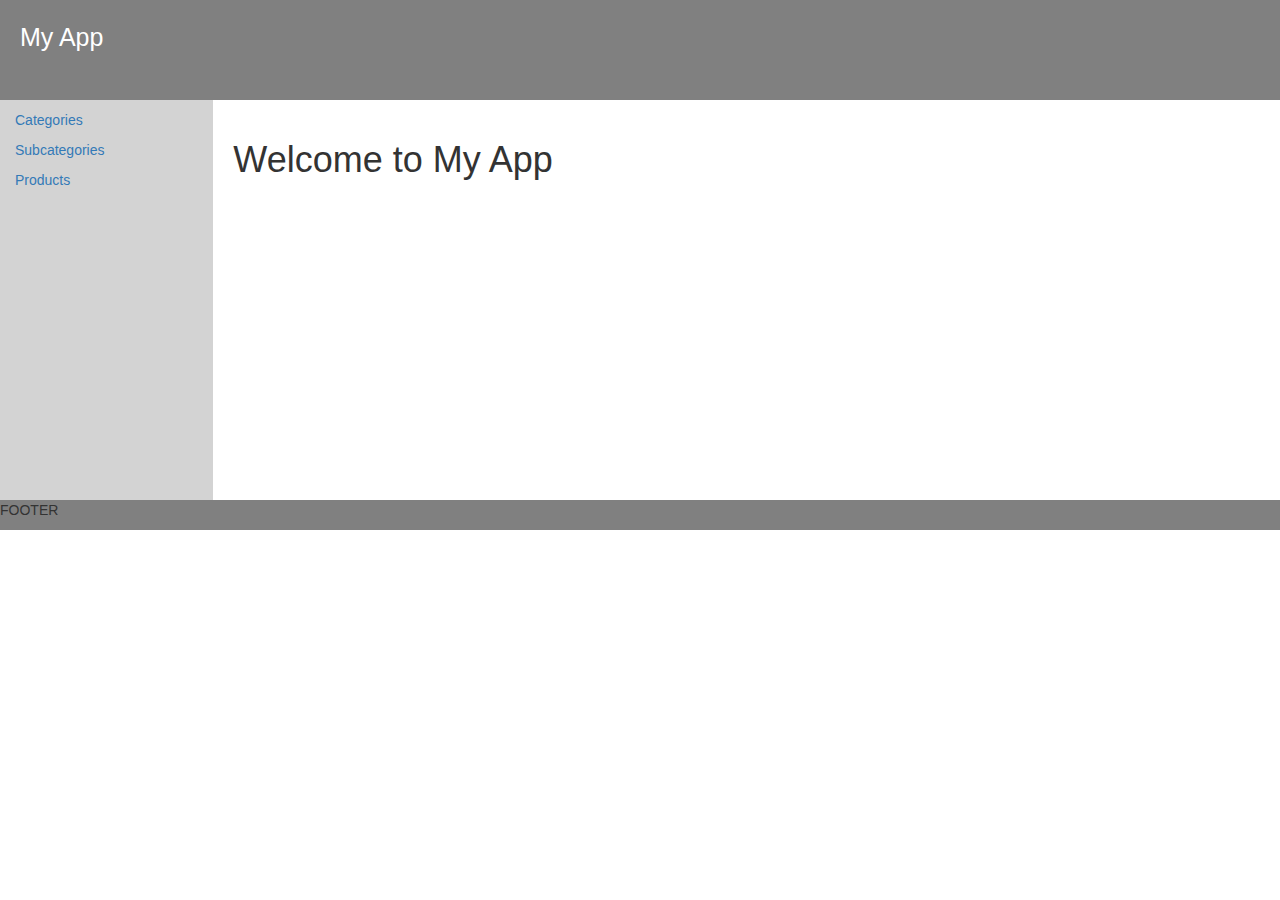
<file: index.html>
<!doctype html>


<html ng-app="myApp">
  <head>
    <link href="assets/css/bootstrap.min.css" rel="stylesheet">
    <link href="assets/css/style.css" rel="stylesheet">    
  </head>
  <body>
   <div ui-view></div>
 
  <script src="assets/js/jquery-3.1.0.min.js"></script>
  <script src="assets/js/bootstrap.min.js"></script>	
  <script src="assets/js/lodash.js"></script>
  <script src="assets/js/angular.min.js"></script> 
  <script src="assets/js/angular-ui-router.min.js"></script> 
  
  <script src="app/app.js"></script>
  <script src="app/categories/categories.js"></script> 
  <script src="app/categories/subcategories/subcategories.js"></script> 
  <script src="app/common/models/categories-model.js"></script>   
  <script src="app/common/models/subcategories-model.js"></script>   
  </body>


</html>
</file>
<file: assets/css/style.css>
header {
    background: gray none repeat scroll 0 0;
    height: 100px;
}
sidbar {
    background: lightgray none repeat scroll 0 0;
    height: 400px;
}
footer {
    background: gray none repeat scroll 0 0;
    clear: both;
    height: 30px;
}
sidbar a {
    display: block;
    margin-top: 10px;
}
header a,
header a:active,
header a:focus,
header a:hover {
    color: #fff;
    display: block;
    font-size: 25px;
    margin-left: 20px;
    padding-top: 20px;
    width: 93px;
}
.detail{
    padding: 20px;
}
</file>
